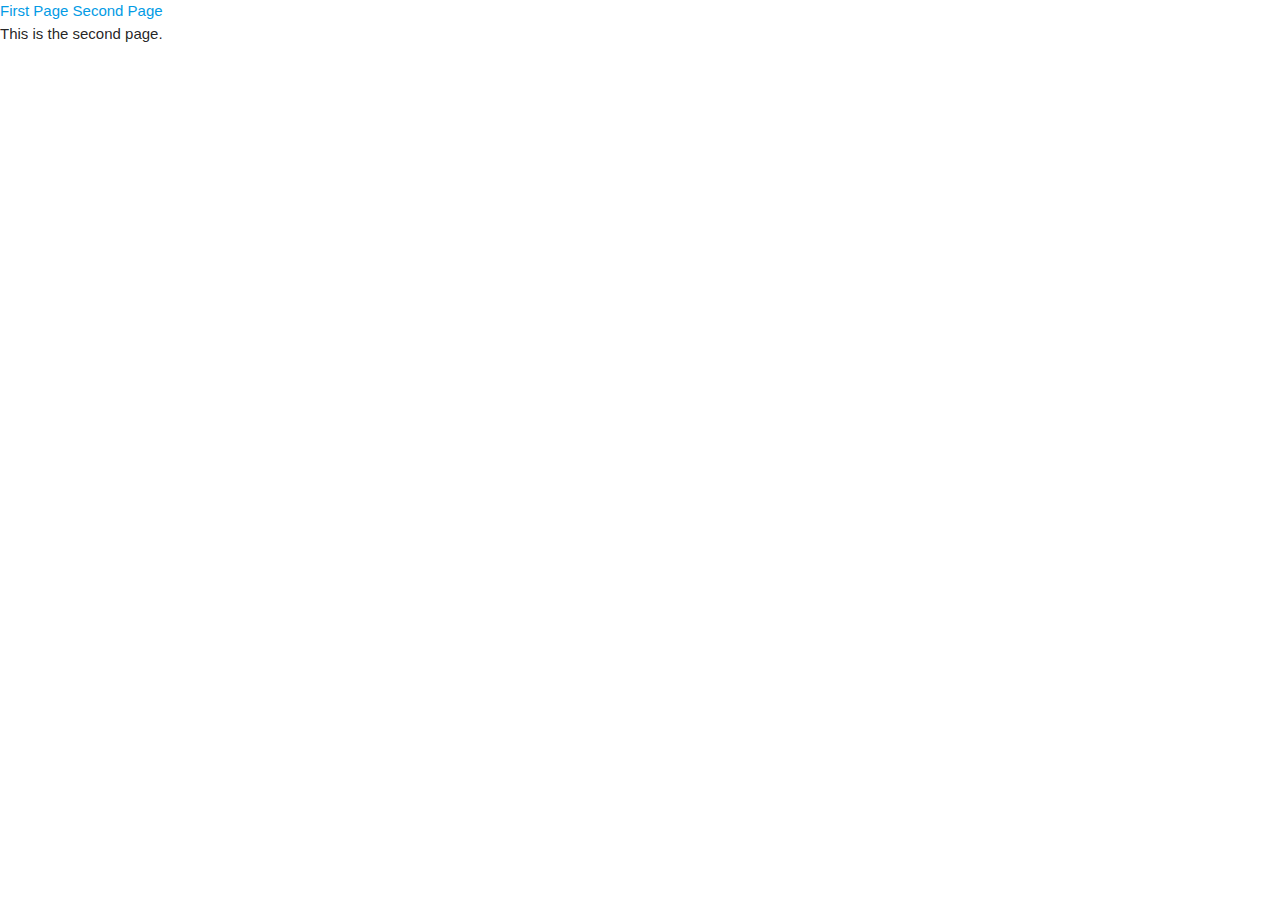
<file: second.html>
<html>
    <head>
        <!-- Compiled and minified CSS -->
    <link rel="stylesheet" href="https://cdnjs.cloudflare.com/ajax/libs/materialize/1.0.0/css/materialize.min.css">

    <!-- Compiled and minified JavaScript -->
    <script src="https://cdnjs.cloudflare.com/ajax/libs/materialize/1.0.0/js/materialize.min.js"></script>
            
    </head>
    <body>
         <header>
            <a href="index.html#video">First Page</a>
            <a href="second.html">Second Page</a>
        </header>
        This is the second page.
    </body>
</html>
</file>
